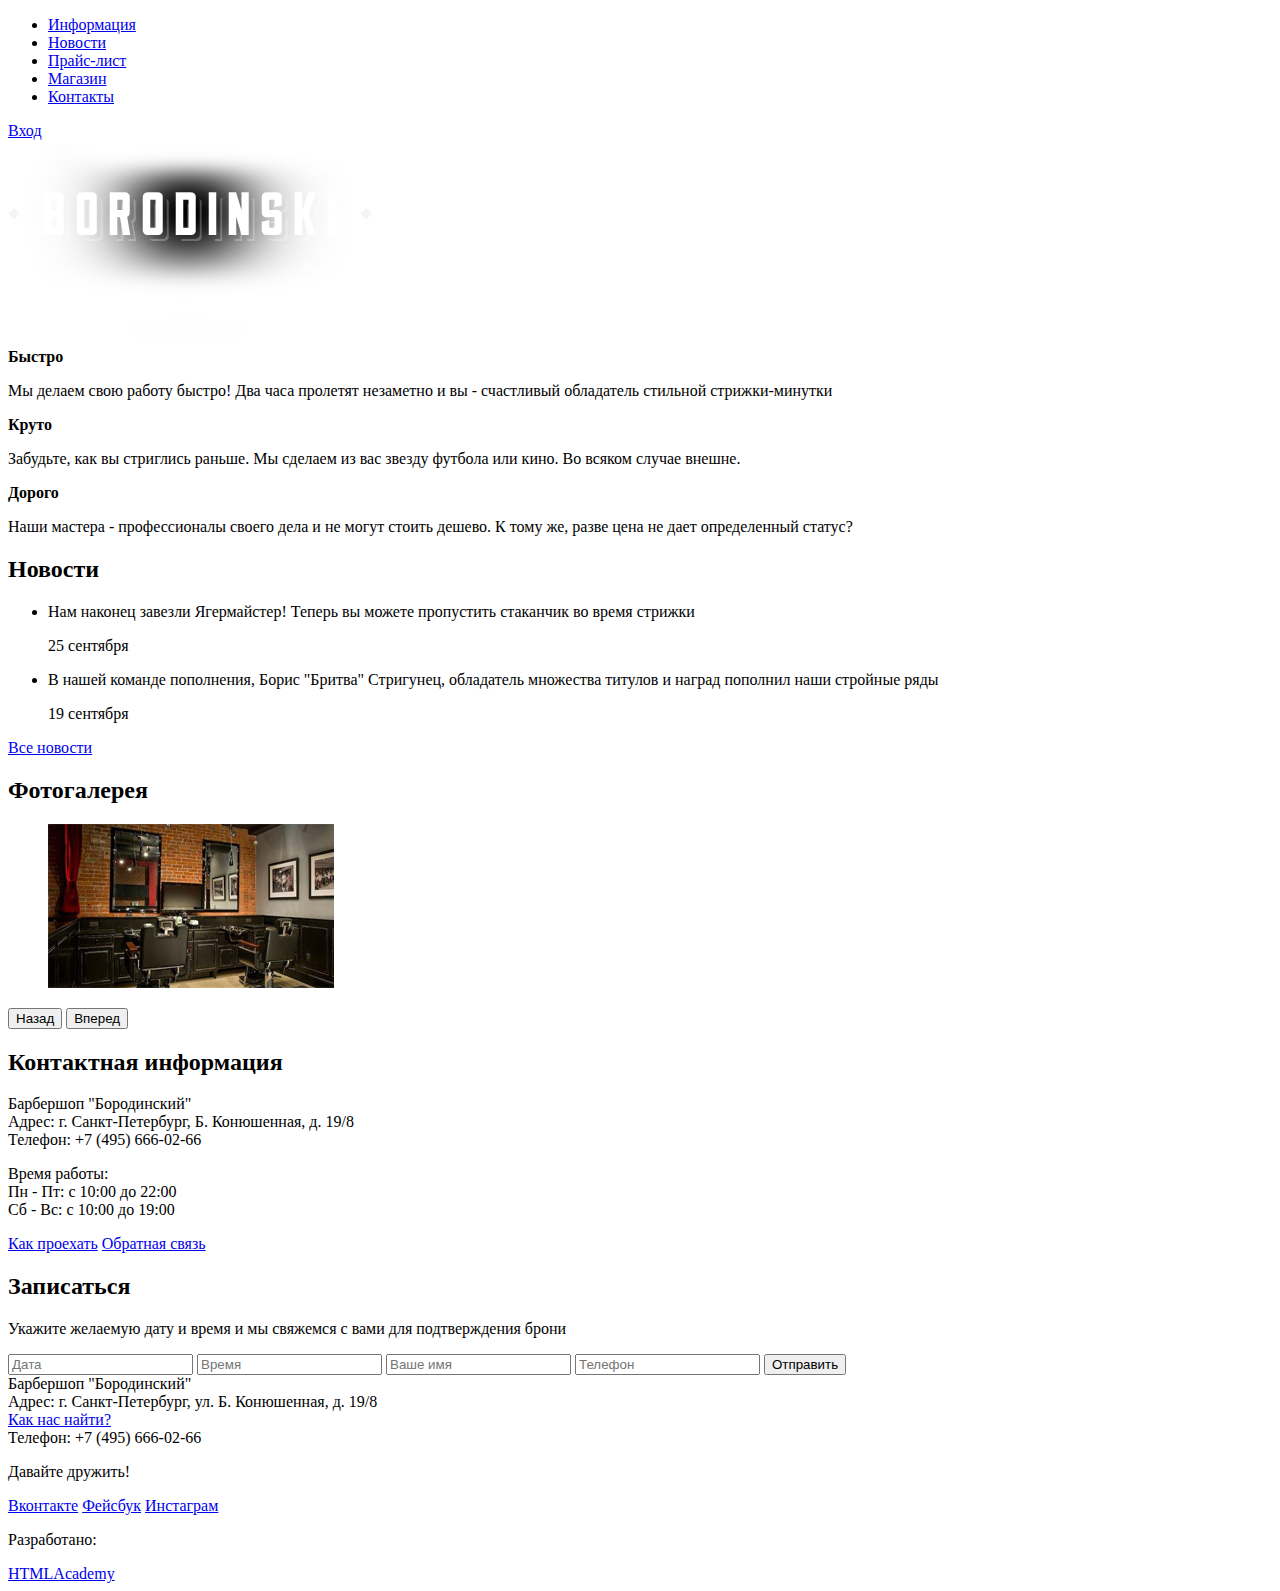
<file: index.html>
<!DOCTYPE html>
<html lang="ru">
  <head>
	<meta charset="UTF-8">
	<title>Барбершоп "Бородинский"</title>
  </head>
  <body>
    <header class="main-header">
      <div class="container">
        <nav class="main-navigation">
          <ul>
          	<li>
          		<a href="#">Информация</a>
          	</li>
          	<li>
          		<a href="#">Новости</a>
          	</li>
          	<li>
          		<a href="#">Прайс-лист</a>
          	</li>
          	<li>
          		<a href="#">Магазин</a>
          	</li>
          	<li>
          		<a href="#">Контакты</a>
          	</li>
          </ul>	
        </nav>
        <div class="user-block">
          <a class="login" href="#">Вход</a>	
        </div>
      </div>	
    </header>
	<main class="container">
	  <div class="index-logo">
	    <img src="img/index-logo.png" width="368" height="204" alt="Барбершоп Бородинский">	
	  </div>
	  <section class="features">
	    <div class="features-item">
	      <b class="features-name">Быстро</b>
	      <p>Мы делаем свою работу быстро! Два часа пролетят  
	          незаметно и вы - счастливый обладатель стильной стрижки-минутки</p>	
	    </div>
	    <div class="features-item">
	      <b class="features-name">Круто</b>
	      <p>Забудьте, как вы стриглись раньше. Мы сделаем из вас  
              звезду футбола или кино. Во всяком случае внешне.</p>
	    </div>
	    <div class="features-item">
	      <b class="features-name">Дорого</b>	
	      <p>Наши мастера - профессионалы своего дела и не могут 
	          стоить дешево. К тому же, разве цена не дает определенный статус?</p>
	    </div>
	  </section>
	  <div class="index-content">
	    <div class="index-content-left">
	      <h2 class="index-content-title">Новости</h2>
	      <ul class="news-preview">
	        <li>
	          <p>Нам наконец завезли Ягермайстер! Теперь вы можете пропустить стаканчик во время стрижки</p>
	          <time datetime="2017-09-25">25 сентября</time>
	        </li>
	      	<li>
	      	  <p>В нашей команде пополнения, Борис "Бритва" Стригунец, обладатель множества титулов и наград пополнил наши стройные ряды</p>
	      	  <time datetime="2017-09-19">19 сентября</time>
	      	</li>
	      </ul>	
	      <a class="btn" href="#">Все новости</a>
	    </div>
	  	<div class="index-content-right">
	  	  <h2 class="index-content-title">Фотогалерея</h2>
	  	  <div class="gallery">
	  	  	<figure class="gallery-content">
	  	  	  <img src="img/photo-1.jpg" width="286" height="164 
	  	  	    alt="">	
	  	  	</figure>
	  	  	<button class="btn gallery-prev">Назад</button>
	  	  	<button class="btn gallery-next">Вперед</button>
	  	  </div>
	  	</div>
	  </div>
	  <div class="index-content">
	    <div class="index-content-left">
	      <h2 class="index-content-title">Контактная информация</h2>
	      <p>
	      	Барбершоп "Бородинский"<br>
	      	Адрес: г. Санкт-Петербург, Б. Конюшенная, д. 19/8<br>
	      	Телефон: +7 (495) 666-02-66 
	      </p>
	      <p>
	      	Время работы:<br>
	      	Пн - Пт: с 10:00 до 22:00<br>
	      	Сб - Вс: с 10:00 до 19:00
	      </p>
	      <a class="btn" href="#">Как проехать</a>
	      <a class="btn" href="#">Обратная связь</a>
	    </div>
	  	<div class="index-content-right">
	      <h2 class="index-content-title">Записаться</h2>
	      <p>Укажите желаемую дату и время и мы свяжемся с вами для подтверждения брони</p>
	      <form class="appointment-form" action="https://echo.htmlacademy.ru" method="post">
	        <input type="text" name="date" value="" placeholder="Дата">
	        <input type="text" name="time" value="" placeholder="Время">
	        <input type="text" name="name" value="" placeholder="Ваше имя">
	        <input type="tel" name="date" value="" placeholder="Телефон">
	      	<button class="btn" type="submit">Отправить</button>
	      </form>
	    </div>
	  </div>	
	</main>
	<footer class="main-footer">
	  <div class="container">
	    <section class="footer-contacts">
	      Барбершоп "Бородинский"<br>
	      Адрес: г. Санкт-Петербург, ул. Б. Конюшенная, д. 19/8<br>
	      <a href="#">Как нас найти?</a><br>
	      Телефон: +7 (495) 666-02-66
	    </section>
	    <section class="footer-social">
	      <p>Давайте дружить!</p>
	      <a class="social-btn social-btn-vk" href="#">Вконтакте</a>
	      <a class="social-btn social-btn-fb" href="#">Фейсбук</a>
	      <a class="social-btn social-btn-inst" href="#">Инстаграм</a>	
	    </section>
	    <section class="footer-copyright">
	      <p>Разработано:</p>
	      <a class="btn" href="https://htmlacademy.ru">HTMLAcademy</a>	
	    </section>
	  </div>	
	</footer>
  </body>
</html>
</file>
